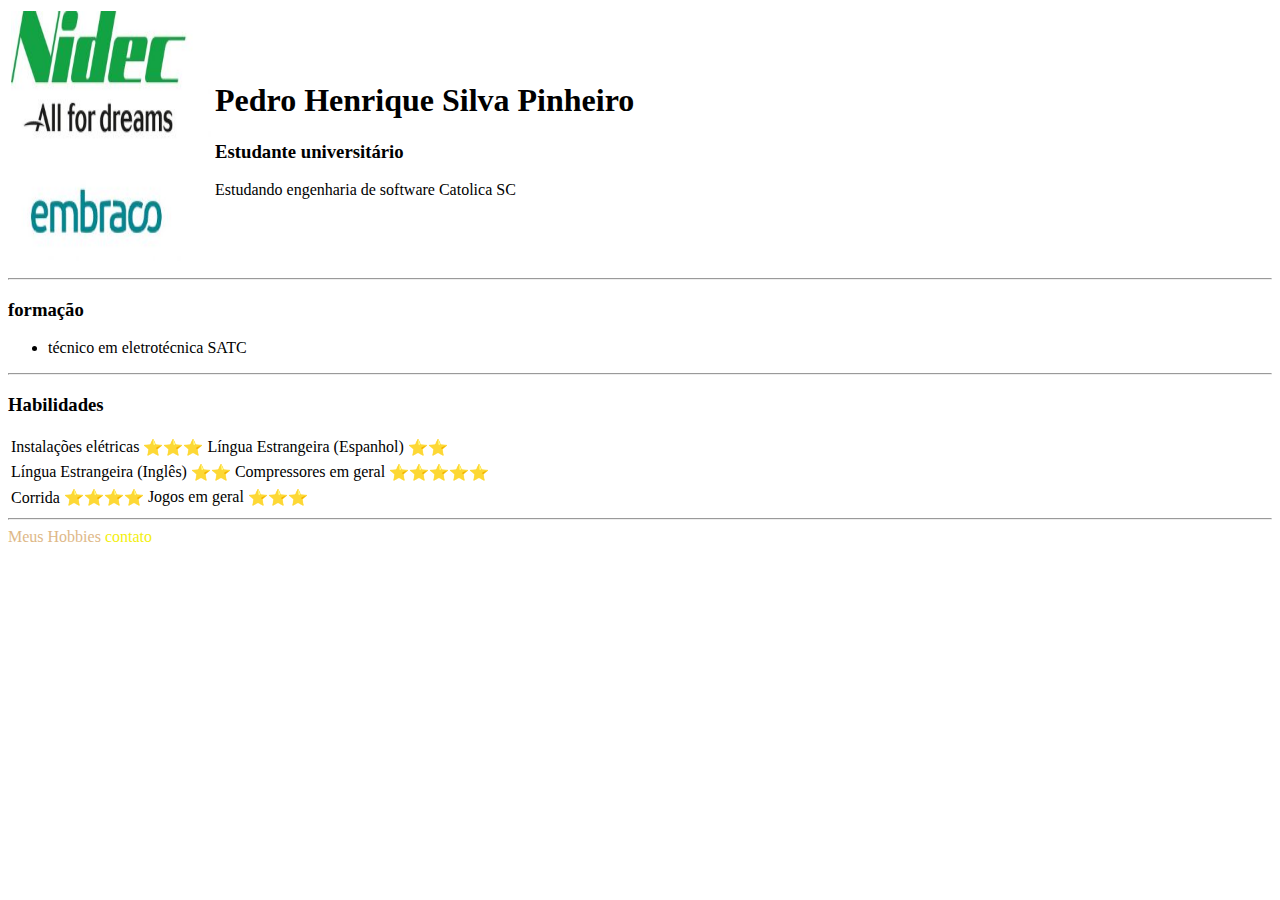
<file: index.html>
<!DOCTYPE html>
<html lang="pt-BR">
<head>
    <meta charset="UTF-8">
    <meta name="viewport" content="width=device-width, initial-scale=1.0">
    <meta http-equiv="X-UA-Compatible" content="ie=edge">
    <link rel="stylesheet" href="style.css">
    <title>Meu Curriculum Vitae</title>
</head>
<body>
    
    <table>
        <tr>
            <td>
                    <img src="nidec-embraco-logo2-300x204.jpg"alt="imagem de perfil"height="250" width="200">
            </td>     
               <td>
                    <h1>Pedro Henrique Silva Pinheiro</h1>
                    <h3>Estudante universitário </h3>
                    <p>Estudando engenharia de software <a class="m" href="http://catolicasc.org.br">Catolica SC</a></p>

               </td>     
        <tr>
    </table>
    <hr>
    <h3>formação</h3>    
    <ul>
        <li>
            técnico em eletrotécnica SATC
        </li>
    </ul>
    <hr>
    
 <h3>Habilidades</h3>
 <table>
    <tr>
            <td>Instalações elétricas</td> <td>⭐⭐⭐</td> <td>Língua Estrangeira (Espanhol)</td> <td>⭐⭐</td>
</table>
    </tr>
 <table>
     <tr>
            <td>Língua Estrangeira (Inglês)</td> <td>⭐⭐</td> <td>Compressores em geral</td> <td>⭐⭐⭐⭐⭐</td>
     </tr>
     </table>
     <table>
         <tr>
             <td>Corrida ⭐⭐⭐⭐</td> <td>Jogos em geral</td> <td>⭐⭐⭐</td>
         </tr>
     </table>
<hr>
<a class="n" href="hobbies.html">Meus Hobbies</a>
 <a class="o" href="contato.html">contato</a>
</body>
</html>
</file>
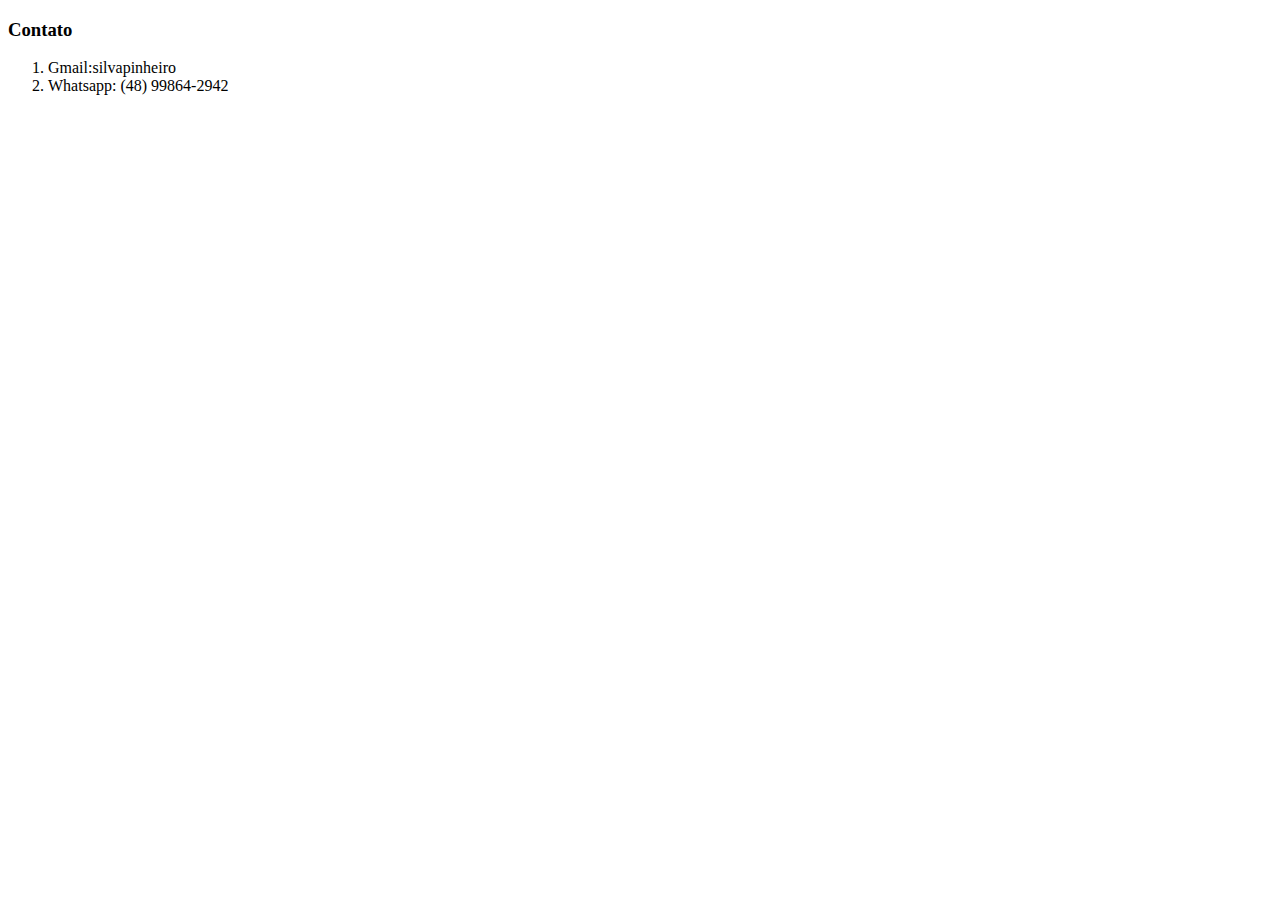
<file: contato.html>
<!DOCTYPE html>
<html lang="pt-BR">
<head>
    <meta charset="UTF-8">
    <meta name="viewport" content="width=device-width, initial-scale=1.0">
    <meta http-equiv="X-UA-Compatible" content="ie=edge">
    <title>Contato</title>
</head>
<body>
        <h3>Contato</h3>
        <ol>
         <li>Gmail:silvapinheiro</li>
                <li>Whatsapp: (48) 99864-2942</li>
        </ol>
</body>
</html>
</file>
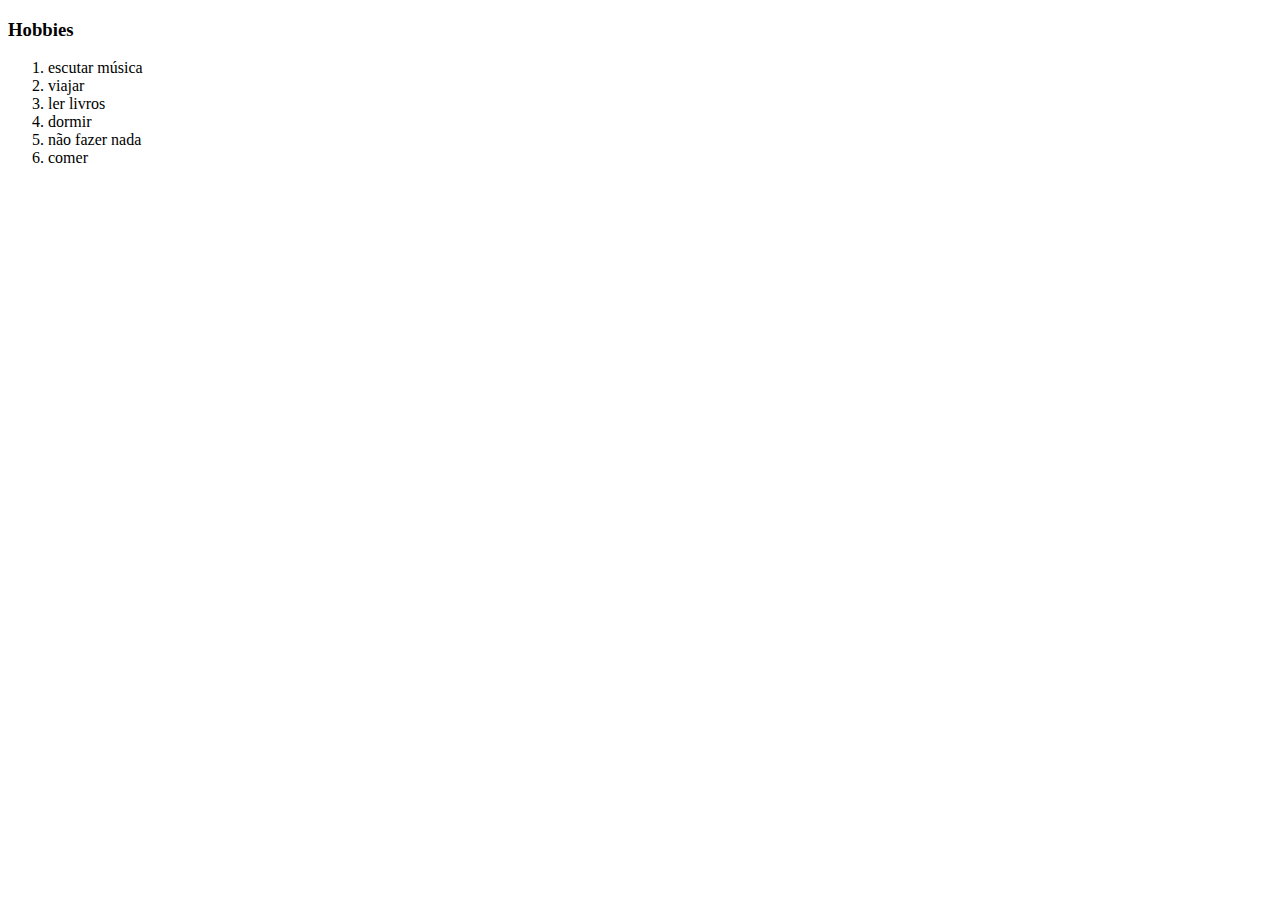
<file: hobbies.html>
<!DOCTYPE html>
<html lang="pt-BR">
<head>
    <meta charset="UTF-8">
    <meta name="viewport" content="width=device-width, initial-scale=1.0">
    <meta http-equiv="X-UA-Compatible" content="ie=edge">
    <title>Meus Hobbies</title>
</head>
<body>
        <h3>Hobbies</h3>
        <ol>
            <li>escutar música </li>
            <li>viajar</li>
            <li>ler livros</li>
            <li>dormir</li>
            <li>não fazer nada</li>
            <li>comer</li>
     </ol>
</body>
</html>
</file>
<file: style.css>
a.m {
    color: black;
}
a.n {
    color: burlywood;
}
a.o {
    color: rgb(243, 239, 13);
}
a.m:link
{
text-decoration: none;
}
a.n:link
{
    text-decoration:none;
}
a.o:link
{
    text-decoration:none;
}
</file>
